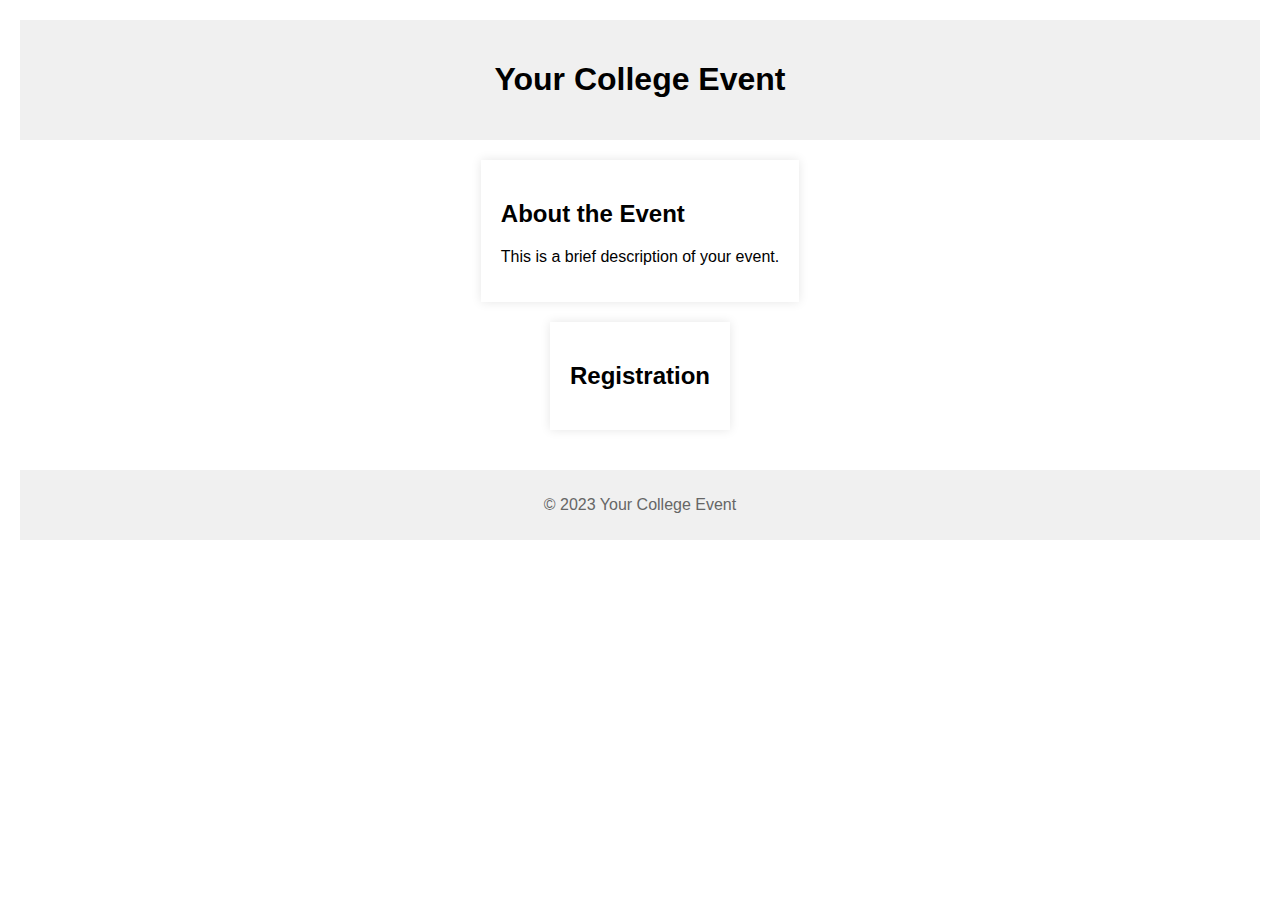
<file: index.html>
<!-- index.html -->
<!DOCTYPE html>
<html>
<head>
  <title>Your College Event</title>
  <meta charset="UTF-8">
  <meta name="viewport" content="width=device-width, initial-scale=1.0">
  <link rel="stylesheet" href="styles.css">
</head>
<body>
  <header>
    <h1>Your College Event</h1>
  </header>
  <main>
    <section>
      <h2>About the Event</h2>
      <p>This is a brief description of your event.</p>
    </section>
    <section>
      <h2>Registration</h2>
      <!-- Add your registration form here -->
    </section>
  </main>
  <footer>
    <p>&copy; 2023 Your College Event</p>
  </footer>
</body>
</html>
</file>
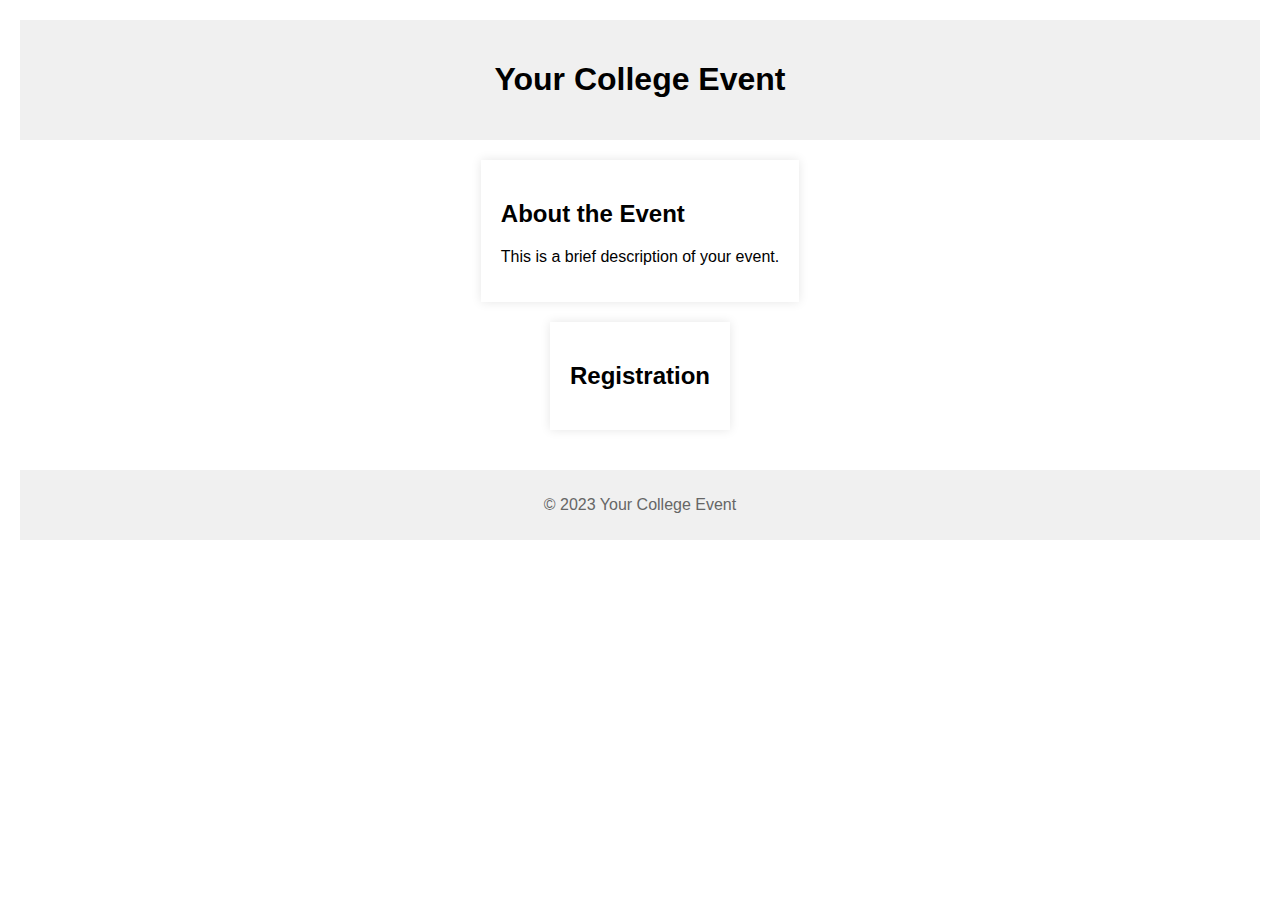
<file: sist.html>
<!-- index.html -->
<!DOCTYPE html>
<html>
<head>
  <title>Your College Event</title>
  <meta charset="UTF-8">
  <meta name="viewport" content="width=device-width, initial-scale=1.0">
  <link rel="stylesheet" href="styles.css">
</head>
<body>
  <header>
    <h1>Your College Event</h1>
  </header>
  <main>
    <section>
      <h2>About the Event</h2>
      <p>This is a brief description of your event.</p>
    </section>
    <section>
      <h2>Registration</h2>
      <!-- Add your registration form here -->
    </section>
  </main>
  <footer>
    <p>&copy; 2023 Your College Event</p>
  </footer>
</body>
</html>
</file>
<file: styles.css>
/* styles.css */
body {
  font-family: Arial, sans-serif;
  margin: 20px;
}

header {
  background-color: #f0f0f0;
  padding: 20px;
  text-align: center;
}

main {
  display: flex;
  flex-direction: column;
  align-items: center;
  padding: 20px;
}

section {
  background-color: #fff;
  padding: 20px;
  margin-bottom: 20px;
  box-shadow: 0 0 10px rgba(0, 0, 0, 0.1);
}

footer {
  background-color: #f0f0f0;
  padding: 10px;
  text-align: center;
  color: #666;
}
</file>
